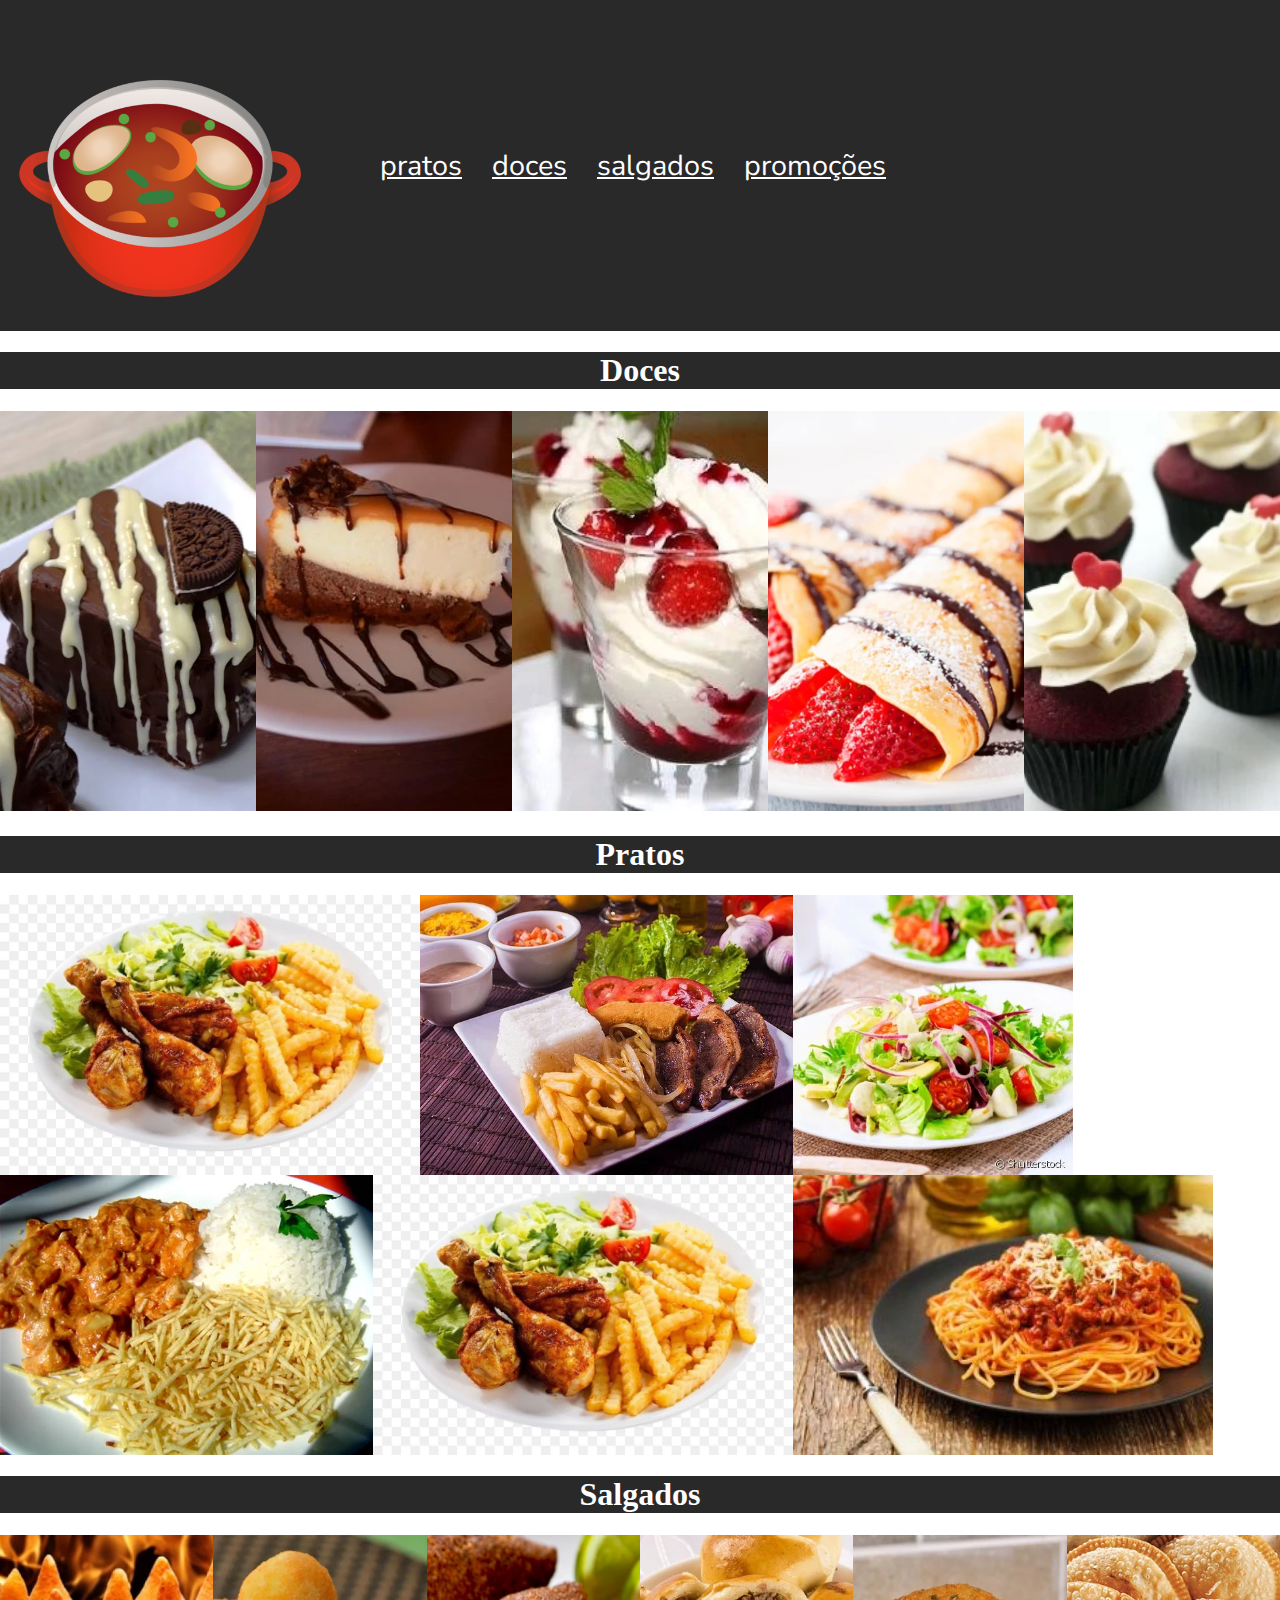
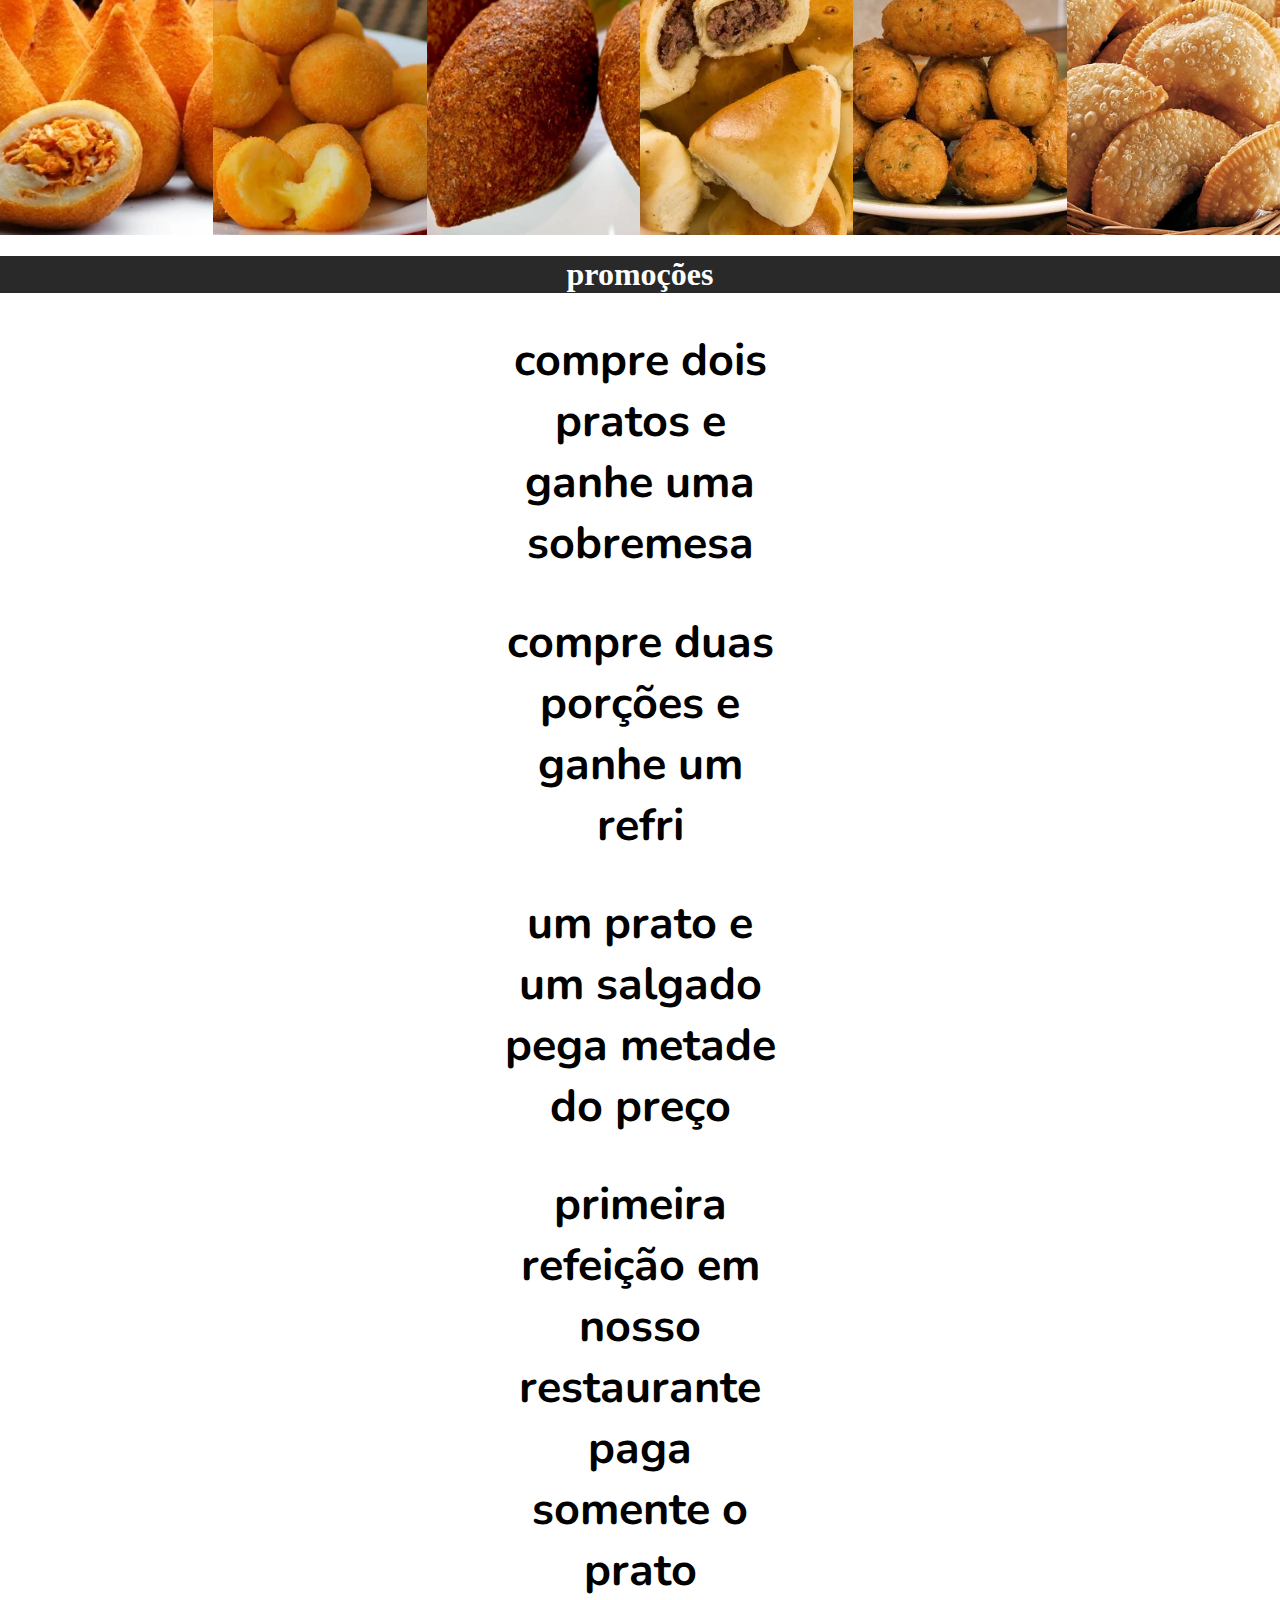
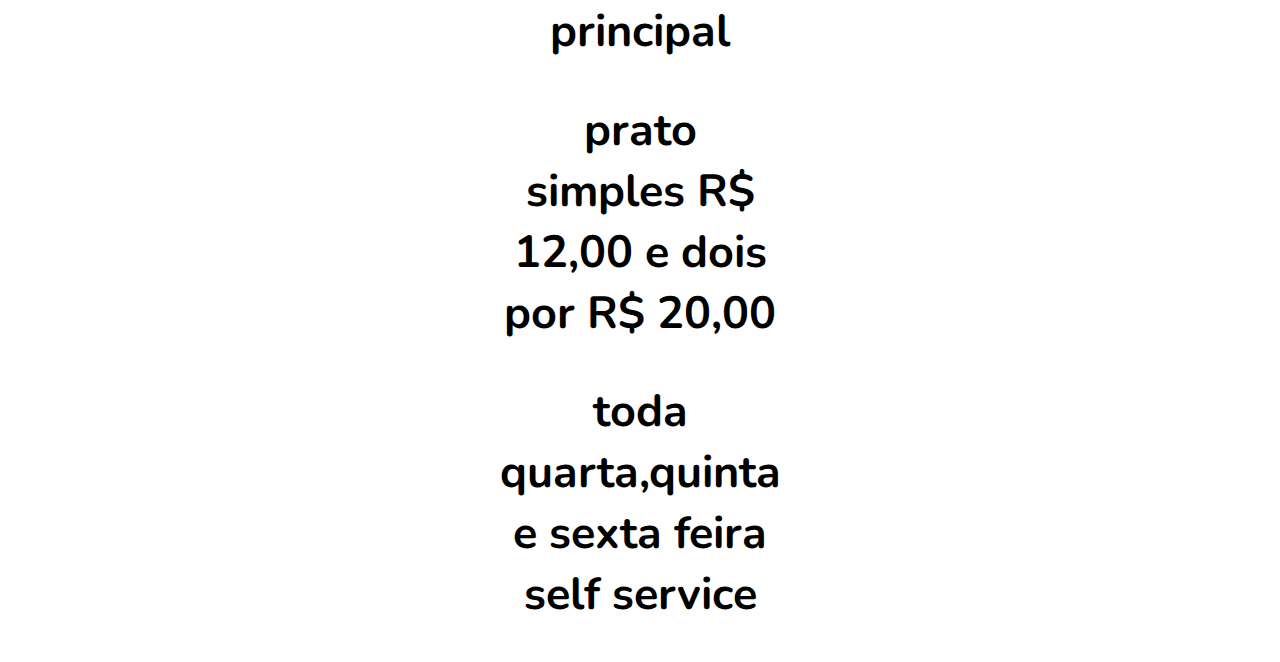
<file: index.html>
<!DOCTYPE html>
<html lang="pt-br">

<head>
    <meta charset="UTF-8">
    <meta name="viewport" content="width=device-width, initial-scale=1.0">
    <meta http-equiv="X-UA-Compatible" content="ie=edge">
    <!-- Abaixo está um comentário HTML -->
    <!-- Inserção do css -->
    <link rel="stylesheet" href="css/estilo.css">
    <meta name="description" content="restaurante vendas de salgados doces e pratos">
    <meta name="keywords" content="salgado, pratos, doces">
    <meta name="author" content="Lorrayne">

    <!-- Inserção do Favicon-->
    <link rel="shortcut icon" href="img/favicon2.webp" type="image/webp">

    <link href="https://fonts.googleapis.com/css?family=Nunito&display=swap" rel="stylesheet">

    <title>TechTech</title>

</head>

<body>
    <nav>
        <a class="logo" href=""><img src="img/favicon.png" alt="logo da loja"></a>
        <!-- MENU -->
        <ul class="menu">
            <!-- LISTA -->
            <li class="item-menu"><a href="#pratos">pratos</a></li> <!-- ITEM DA LISTA -->
            <li class="item-menu"><a href="#doces">doces</a></li> <!-- ITEM DA LISTA -->
            <li class="item-menu"><a href="#salgado">salgados</a></li> <!-- ITEM DA LISTA -->
            <li class="item-menu"><a href="#promocoes">promoções</a></li> <!-- ITEM DA LISTA -->
        </ul>
    </nav>
    <h1>Doces</h1>
    <div id="doces">
        <div>
            <img src="img/doce2.webp" alt="sorvete de oreo com cobertura creme branco">
        </div>
        <div>
            <img src="img/doce3.webp" alt="pudim de chocolate com creme branco">
        </div>

        <div>
            <img src="img/doce4.webp" alt="chantilly com morango">
        </div>
        <div>
            <img src="img/doce5.webp" alt="tapioca de morango com cobertura de chocolate">
        </div>
        <div>
            <img src="img/doce6.webp" alt="cupcake com chantilly">
        </div>
    </div>
    <h1>Pratos</h1>
    <div id="pratos">

        <img src="img/pratos5.webp" alt="batata frita com coxa de frango e salada">
        <img src="img/pratos1.webp" alt="arroz com salada e carne acebolada">
        <img src="img/pratos3.webp" alt="salada">
        <img src="img/pratos4.webp" alt="strogonoff de carne com arroz e batata palha">
        <img src="img/pratos5.webp" alt="coxa de frango frito com batats fritas e salada">
        <img src="img/pratos6.webp" alt="macarronada">
    </div>
    <h1>Salgados</h1>
    <div id="salgado">
        <img src="img/salgado1.webp" alt="coxinha">
        <img src="img/salgado2.webp" alt="bolinha de queijo">
        <img src="img/salgado3.webp" alt="quibe">
        <img src="img/salgado4.webp" alt="esfirras">
        <img src="img/salgado6.webp" alt="bolinho">
        <img src="img/salgado8.webp" alt="pasteis">
    </div>
<div> 
    <h1> promoções</h1>
<div id="promocoes">
    <h2> compre dois pratos e ganhe uma sobremesa </h2>
    <h2> compre duas porções e ganhe um refri</h2>
    <h2> um prato e um salgado pega metade do preço</h2>
    <h2> primeira refeição em nosso restaurante paga somente o prato principal</h2>
    <h2> prato simples R$ 12,00 e dois por R$ 20,00</h2>
    <h2> toda quarta,quinta e sexta feira self service</h2>
    </div>
</div>
</body>

</html>
</file>
<file: css/estilo.css>
html {
    scroll-behavior: smooth;
  }
body {
    margin: 0;
}
ul {
    list-style: none;
    margin: 0;
    display: flex;
}
.logo {
    text-decoration: none;
    font-family: 'Nunito', sans-serif;
    font-size: 2em;
    font-weight: bold;
    display: inline-block;
    padding: 10px;
    color: white;
    max-width: 300px;
}
img {
    max-width: 100%;
}
nav {
    display: flex;
    background: rgb(41, 41, 41);
    align-items: center;
}


li {
    margin-left: 10px; /*Adiciona espaço entre os items*/
    color: white;
    font-family: 'Nunito', sans-serif;
    font-size: 1.80em;
    padding: 10px;
    border-radius: 0px 0px 10px 10px;
    transition: 0.5s; /*APLICA EFEITO DE TRANSIÇÃO*/
}

li:hover {
    color: rgb(136, 136, 136);
}

#doces {
    display: flex;
    flex-wrap: wrap;
}

#doces div {
    flex: 1;
}
#doces img {
    height: 400px;
    object-fit: cover;
}
#pratos{
    display: flex;
    flex-wrap: wrap;
}

#pratos div{
    flex: 1 1 0;
}
#pratos img {
    height:280px;
    object-fit:  cover;
}
#salgado{
    display:grid;
    grid-template-columns: 1fr 1fr 1fr 1fr 1fr 1fr;
}
#salgado div{
}
#salgado img {
    height:300px;
    object-fit: cover;
}
h1{
    text-align: center;
    color: white; 
    background: rgb(41, 41, 41)
}
a{
 color:white;
}
#promocoes{
    margin: 0 500px;
    text-align: center;
    font-family: 'nunito', sans-serif;
    font-size: 30px;
}
</file>
